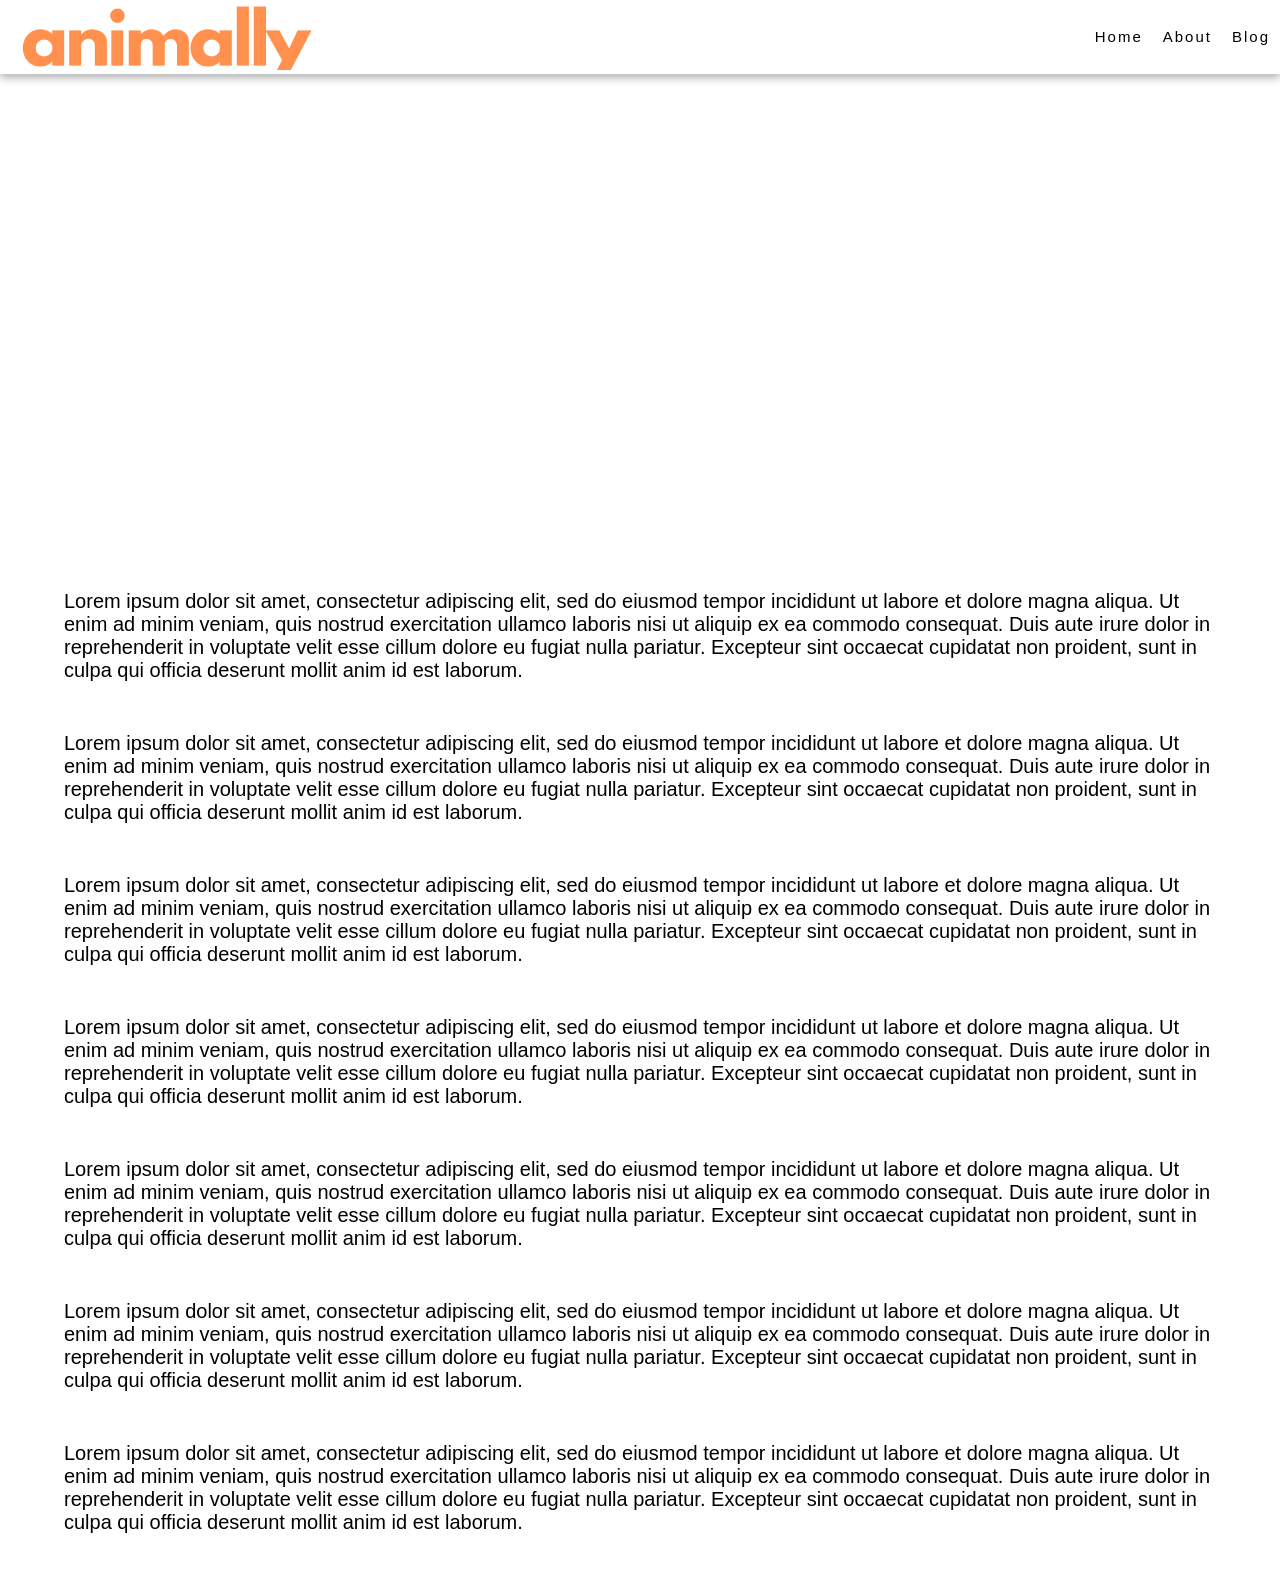
<file: 4-Landing-Page-Sticky-Navbar/index.html>
<!DOCTYPE html>
<html lang="en">
<head>
    <meta charset="UTF-8">
    <meta http-equiv="X-UA-Compatible" content="IE=edge">
    <meta name="viewport" content="width=device-width, initial-scale=1.0">
    <title>Landing Page</title>
    <link rel="stylesheet" href="style.css">
</head>
<body>
    <div id="navbar">
        <a href="/index.html"><img id="logo" src="logo.png" alt="logo"/></a>
        <ul>
            <li><a href="#">Home</a></li>
            <li><a href="#">About</a></li>
            <li><a href="#">Blog</a></li>
        </ul>

    </div>
    <div id="hero-section">
        <h1>Hi There</h1>
    </div>
    <div id="text-container">
        <p id="text">
            Lorem ipsum dolor sit amet, consectetur adipiscing elit, sed do eiusmod tempor incididunt ut labore et dolore magna aliqua. Ut enim ad minim veniam, quis nostrud exercitation ullamco laboris nisi ut aliquip ex ea commodo consequat. Duis aute irure dolor in reprehenderit in voluptate velit esse cillum dolore eu fugiat nulla pariatur. Excepteur sint occaecat cupidatat non proident, sunt in culpa qui officia deserunt mollit anim id est laborum.
        </p>
        <p id="text">
            Lorem ipsum dolor sit amet, consectetur adipiscing elit, sed do eiusmod tempor incididunt ut labore et dolore magna aliqua. Ut enim ad minim veniam, quis nostrud exercitation ullamco laboris nisi ut aliquip ex ea commodo consequat. Duis aute irure dolor in reprehenderit in voluptate velit esse cillum dolore eu fugiat nulla pariatur. Excepteur sint occaecat cupidatat non proident, sunt in culpa qui officia deserunt mollit anim id est laborum.
        </p>
        <p id="text">
            Lorem ipsum dolor sit amet, consectetur adipiscing elit, sed do eiusmod tempor incididunt ut labore et dolore magna aliqua. Ut enim ad minim veniam, quis nostrud exercitation ullamco laboris nisi ut aliquip ex ea commodo consequat. Duis aute irure dolor in reprehenderit in voluptate velit esse cillum dolore eu fugiat nulla pariatur. Excepteur sint occaecat cupidatat non proident, sunt in culpa qui officia deserunt mollit anim id est laborum.
        </p>
        <p id="text">
            Lorem ipsum dolor sit amet, consectetur adipiscing elit, sed do eiusmod tempor incididunt ut labore et dolore magna aliqua. Ut enim ad minim veniam, quis nostrud exercitation ullamco laboris nisi ut aliquip ex ea commodo consequat. Duis aute irure dolor in reprehenderit in voluptate velit esse cillum dolore eu fugiat nulla pariatur. Excepteur sint occaecat cupidatat non proident, sunt in culpa qui officia deserunt mollit anim id est laborum.
        </p>
        <p id="text">
            Lorem ipsum dolor sit amet, consectetur adipiscing elit, sed do eiusmod tempor incididunt ut labore et dolore magna aliqua. Ut enim ad minim veniam, quis nostrud exercitation ullamco laboris nisi ut aliquip ex ea commodo consequat. Duis aute irure dolor in reprehenderit in voluptate velit esse cillum dolore eu fugiat nulla pariatur. Excepteur sint occaecat cupidatat non proident, sunt in culpa qui officia deserunt mollit anim id est laborum.
        </p>
        <p id="text">
            Lorem ipsum dolor sit amet, consectetur adipiscing elit, sed do eiusmod tempor incididunt ut labore et dolore magna aliqua. Ut enim ad minim veniam, quis nostrud exercitation ullamco laboris nisi ut aliquip ex ea commodo consequat. Duis aute irure dolor in reprehenderit in voluptate velit esse cillum dolore eu fugiat nulla pariatur. Excepteur sint occaecat cupidatat non proident, sunt in culpa qui officia deserunt mollit anim id est laborum.
        </p>
        <p id="text">
            Lorem ipsum dolor sit amet, consectetur adipiscing elit, sed do eiusmod tempor incididunt ut labore et dolore magna aliqua. Ut enim ad minim veniam, quis nostrud exercitation ullamco laboris nisi ut aliquip ex ea commodo consequat. Duis aute irure dolor in reprehenderit in voluptate velit esse cillum dolore eu fugiat nulla pariatur. Excepteur sint occaecat cupidatat non proident, sunt in culpa qui officia deserunt mollit anim id est laborum.
        </p>
    </div>
    <script src="app.js"></script>
</body>
</html>
</file>
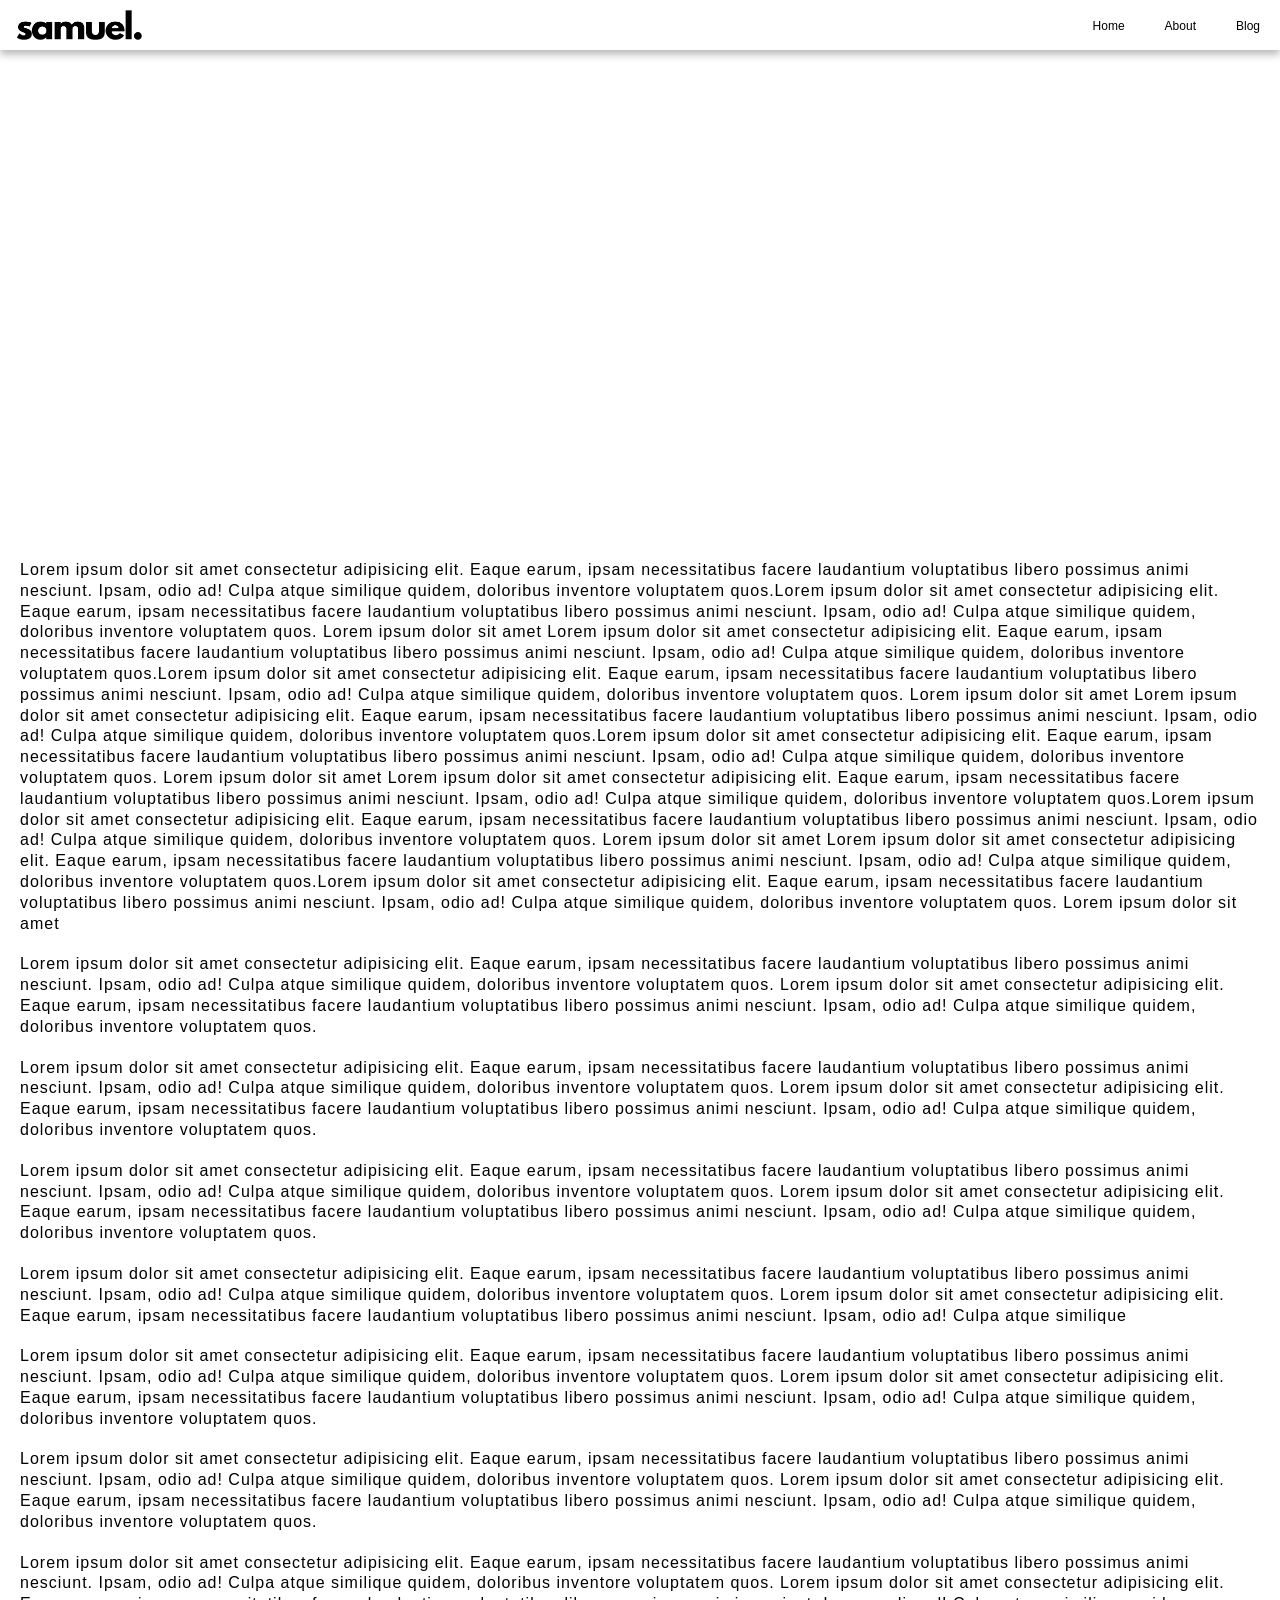
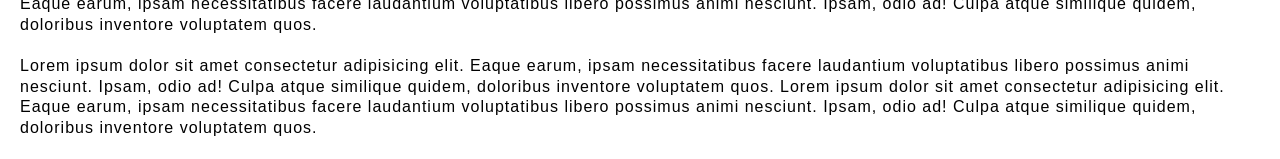
<file: 6-Landing-Page-Sticky-Nav/index.html>
<!DOCTYPE html>
<html lang="en">
<head>
    <meta charset="UTF-8">
    <meta http-equiv="X-UA-Compatible" content="IE=edge">
    <meta name="viewport" content="width=device-width, initial-scale=1.0">
    <link rel="stylesheet" href="style.css">
    <title>Landing Page</title>
</head>
<body>
    <div id="navbar" >
        <img src="Samuel-Logo-removebg-preview.png" alt="" id="logo">
        <ul>
            <li><a href="#">Home</a></li>
            <li><a href="#">About</a></li>
            <li><a href="#">Blog</a></li>
        </ul>
    </div>
    
    <div id="hero">
        <p class="main-text">Hello There</p>
    </div>
    <div class="blog-container">
        <p class="text">Lorem ipsum dolor sit amet consectetur adipisicing elit. Eaque earum, ipsam necessitatibus facere laudantium voluptatibus libero possimus animi nesciunt. Ipsam, odio ad! Culpa atque similique quidem, doloribus inventore voluptatem quos.Lorem ipsum dolor sit amet consectetur adipisicing elit. Eaque earum, ipsam necessitatibus facere laudantium voluptatibus libero possimus animi nesciunt. Ipsam, odio ad! Culpa atque similique quidem, doloribus inventore voluptatem quos. Lorem ipsum dolor sit amet Lorem ipsum dolor sit amet consectetur adipisicing elit. Eaque earum, ipsam necessitatibus facere laudantium voluptatibus libero possimus animi nesciunt. Ipsam, odio ad! Culpa atque similique quidem, doloribus inventore voluptatem quos.Lorem ipsum dolor sit amet consectetur adipisicing elit. Eaque earum, ipsam necessitatibus facere laudantium voluptatibus libero possimus animi nesciunt. Ipsam, odio ad! Culpa atque similique quidem, doloribus inventore voluptatem quos. Lorem ipsum dolor sit amet Lorem ipsum dolor sit amet consectetur adipisicing elit. Eaque earum, ipsam necessitatibus facere laudantium voluptatibus libero possimus animi nesciunt. Ipsam, odio ad! Culpa atque similique quidem, doloribus inventore voluptatem quos.Lorem ipsum dolor sit amet consectetur adipisicing elit. Eaque earum, ipsam necessitatibus facere laudantium voluptatibus libero possimus animi nesciunt. Ipsam, odio ad! Culpa atque similique quidem, doloribus inventore voluptatem quos. Lorem ipsum dolor sit amet Lorem ipsum dolor sit amet consectetur adipisicing elit. Eaque earum, ipsam necessitatibus facere laudantium voluptatibus libero possimus animi nesciunt. Ipsam, odio ad! Culpa atque similique quidem, doloribus inventore voluptatem quos.Lorem ipsum dolor sit amet consectetur adipisicing elit. Eaque earum, ipsam necessitatibus facere laudantium voluptatibus libero possimus animi nesciunt. Ipsam, odio ad! Culpa atque similique quidem, doloribus inventore voluptatem quos. Lorem ipsum dolor sit amet Lorem ipsum dolor sit amet consectetur adipisicing elit. Eaque earum, ipsam necessitatibus facere laudantium voluptatibus libero possimus animi nesciunt. Ipsam, odio ad! Culpa atque similique quidem, doloribus inventore voluptatem quos.Lorem ipsum dolor sit amet consectetur adipisicing elit. Eaque earum, ipsam necessitatibus facere laudantium voluptatibus libero possimus animi nesciunt. Ipsam, odio ad! Culpa atque similique quidem, doloribus inventore voluptatem quos. Lorem ipsum dolor sit amet
        </p>
        <p class="text">Lorem ipsum dolor sit amet consectetur adipisicing elit. Eaque earum, ipsam necessitatibus facere laudantium voluptatibus libero possimus animi nesciunt. Ipsam, odio ad! Culpa atque similique quidem, doloribus inventore voluptatem quos. Lorem ipsum dolor sit amet consectetur adipisicing elit. Eaque earum, ipsam necessitatibus facere laudantium voluptatibus libero possimus animi nesciunt. Ipsam, odio ad! Culpa atque similique quidem, doloribus inventore voluptatem quos.
        </p>
        <p class="text">Lorem ipsum dolor sit amet consectetur adipisicing elit. Eaque earum, ipsam necessitatibus facere laudantium voluptatibus libero possimus animi nesciunt. Ipsam, odio ad! Culpa atque similique quidem, doloribus inventore voluptatem quos. Lorem ipsum dolor sit amet consectetur adipisicing elit. Eaque earum, ipsam necessitatibus facere laudantium voluptatibus libero possimus animi nesciunt. Ipsam, odio ad! Culpa atque similique quidem, doloribus inventore voluptatem quos.
        </p>
        <p class="text">Lorem ipsum dolor sit amet consectetur adipisicing elit. Eaque earum, ipsam necessitatibus facere laudantium voluptatibus libero possimus animi nesciunt. Ipsam, odio ad! Culpa atque similique quidem, doloribus inventore voluptatem quos. Lorem ipsum dolor sit amet consectetur adipisicing elit. Eaque earum, ipsam necessitatibus facere laudantium voluptatibus libero possimus animi nesciunt. Ipsam, odio ad! Culpa atque similique quidem, doloribus inventore voluptatem quos.
        </p>
        <p class="text">Lorem ipsum dolor sit amet consectetur adipisicing elit. Eaque earum, ipsam necessitatibus facere laudantium voluptatibus libero possimus animi nesciunt. Ipsam, odio ad! Culpa atque similique quidem, doloribus inventore voluptatem quos. Lorem ipsum dolor sit amet consectetur adipisicing elit. Eaque earum, ipsam necessitatibus facere laudantium voluptatibus libero possimus animi nesciunt. Ipsam, odio ad! Culpa atque similique
        </p>
        <p class="text">Lorem ipsum dolor sit amet consectetur adipisicing elit. Eaque earum, ipsam necessitatibus facere laudantium voluptatibus libero possimus animi nesciunt. Ipsam, odio ad! Culpa atque similique quidem, doloribus inventore voluptatem quos. Lorem ipsum dolor sit amet consectetur adipisicing elit. Eaque earum, ipsam necessitatibus facere laudantium voluptatibus libero possimus animi nesciunt. Ipsam, odio ad! Culpa atque similique quidem, doloribus inventore voluptatem quos.
        </p>
        <p class="text">Lorem ipsum dolor sit amet consectetur adipisicing elit. Eaque earum, ipsam necessitatibus facere laudantium voluptatibus libero possimus animi nesciunt. Ipsam, odio ad! Culpa atque similique quidem, doloribus inventore voluptatem quos. Lorem ipsum dolor sit amet consectetur adipisicing elit. Eaque earum, ipsam necessitatibus facere laudantium voluptatibus libero possimus animi nesciunt. Ipsam, odio ad! Culpa atque similique quidem, doloribus inventore voluptatem quos.
        </p>
        <p class="text">Lorem ipsum dolor sit amet consectetur adipisicing elit. Eaque earum, ipsam necessitatibus facere laudantium voluptatibus libero possimus animi nesciunt. Ipsam, odio ad! Culpa atque similique quidem, doloribus inventore voluptatem quos. Lorem ipsum dolor sit amet consectetur adipisicing elit. Eaque earum, ipsam necessitatibus facere laudantium voluptatibus libero possimus animi nesciunt. Ipsam, odio ad! Culpa atque similique quidem, doloribus inventore voluptatem quos.
        </p>
        <p class="text">Lorem ipsum dolor sit amet consectetur adipisicing elit. Eaque earum, ipsam necessitatibus facere laudantium voluptatibus libero possimus animi nesciunt. Ipsam, odio ad! Culpa atque similique quidem, doloribus inventore voluptatem quos. Lorem ipsum dolor sit amet consectetur adipisicing elit. Eaque earum, ipsam necessitatibus facere laudantium voluptatibus libero possimus animi nesciunt. Ipsam, odio ad! Culpa atque similique quidem, doloribus inventore voluptatem quos.
        </p>
    </div>
    <script src="app.js"></script>
</body>
</html>
</file>
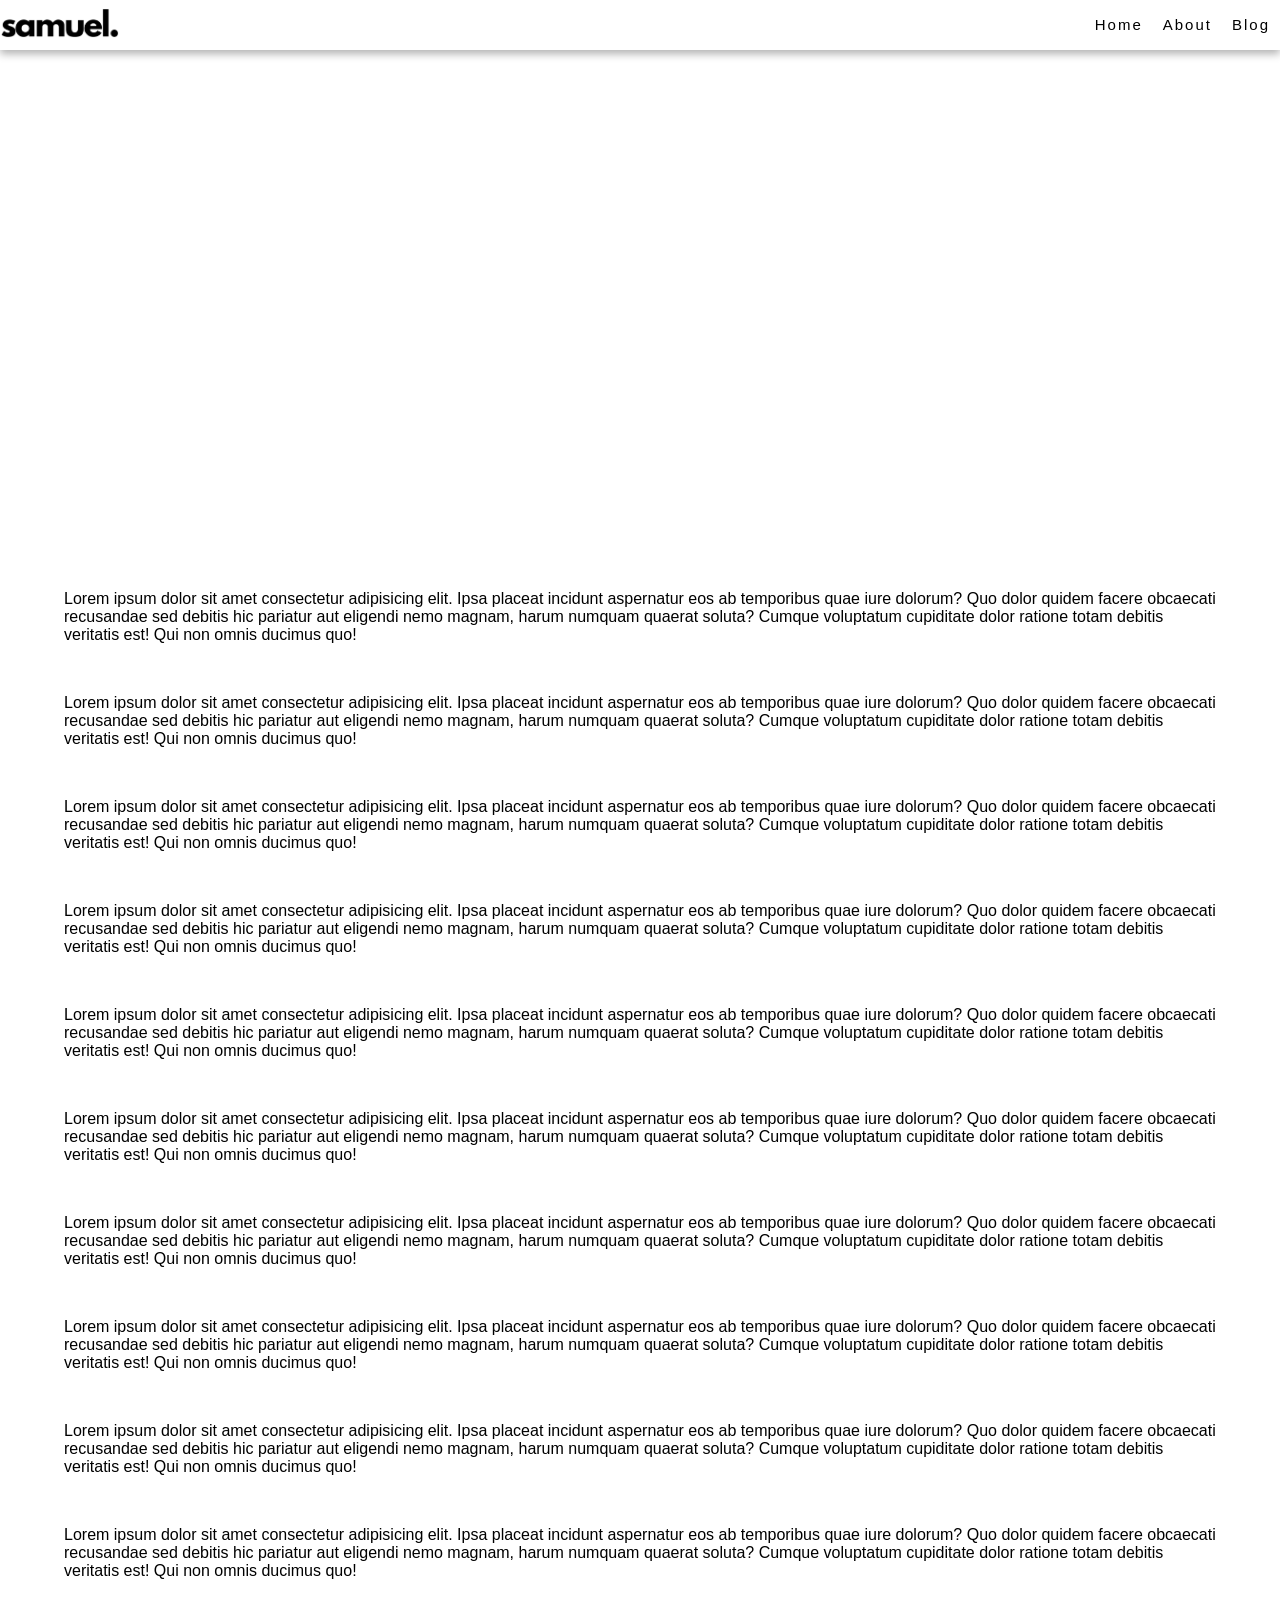
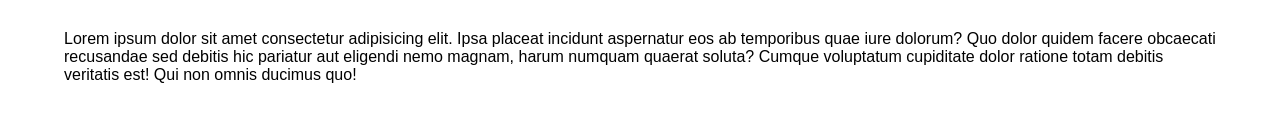
<file: 7-Navbar-Transition/index.html>
<!DOCTYPE html>
<html lang="en">
<head>
    <meta charset="UTF-8">
    <meta http-equiv="X-UA-Compatible" content="IE=edge">
    <meta name="viewport" content="width=device-width, initial-scale=1.0">
    <title>Landing Page</title>
    <link rel="stylesheet" href="style.css">
</head>
<body>
    <div id="navbar">
        <a href="/index.html"><img src="logo.png" alt="" id="logo"></a>
        <ul>
            <li><a href="#">Home</a></li>
            <li><a href="#">About</a></li>
            <li><a href="#">Blog</a></li>
        </ul>
    </div>
    <div id="hero-section">
        <h1>Hello</h1>
    </div>
    <div id="text-container">
        <p id="text">
            Lorem ipsum dolor sit amet consectetur adipisicing elit. Ipsa placeat incidunt aspernatur eos ab temporibus quae iure dolorum? Quo dolor quidem facere obcaecati recusandae sed debitis hic pariatur aut eligendi nemo magnam, harum numquam quaerat soluta? Cumque voluptatum cupiditate dolor ratione totam debitis veritatis est! Qui non omnis ducimus quo!
        </p>
        <p id="text">
            Lorem ipsum dolor sit amet consectetur adipisicing elit. Ipsa placeat incidunt aspernatur eos ab temporibus quae iure dolorum? Quo dolor quidem facere obcaecati recusandae sed debitis hic pariatur aut eligendi nemo magnam, harum numquam quaerat soluta? Cumque voluptatum cupiditate dolor ratione totam debitis veritatis est! Qui non omnis ducimus quo!
        </p>
        <p id="text">
            Lorem ipsum dolor sit amet consectetur adipisicing elit. Ipsa placeat incidunt aspernatur eos ab temporibus quae iure dolorum? Quo dolor quidem facere obcaecati recusandae sed debitis hic pariatur aut eligendi nemo magnam, harum numquam quaerat soluta? Cumque voluptatum cupiditate dolor ratione totam debitis veritatis est! Qui non omnis ducimus quo!
        </p>
        <p id="text">
            Lorem ipsum dolor sit amet consectetur adipisicing elit. Ipsa placeat incidunt aspernatur eos ab temporibus quae iure dolorum? Quo dolor quidem facere obcaecati recusandae sed debitis hic pariatur aut eligendi nemo magnam, harum numquam quaerat soluta? Cumque voluptatum cupiditate dolor ratione totam debitis veritatis est! Qui non omnis ducimus quo!
        </p>
        <p id="text">
            Lorem ipsum dolor sit amet consectetur adipisicing elit. Ipsa placeat incidunt aspernatur eos ab temporibus quae iure dolorum? Quo dolor quidem facere obcaecati recusandae sed debitis hic pariatur aut eligendi nemo magnam, harum numquam quaerat soluta? Cumque voluptatum cupiditate dolor ratione totam debitis veritatis est! Qui non omnis ducimus quo!
        </p>
        <p id="text">
            Lorem ipsum dolor sit amet consectetur adipisicing elit. Ipsa placeat incidunt aspernatur eos ab temporibus quae iure dolorum? Quo dolor quidem facere obcaecati recusandae sed debitis hic pariatur aut eligendi nemo magnam, harum numquam quaerat soluta? Cumque voluptatum cupiditate dolor ratione totam debitis veritatis est! Qui non omnis ducimus quo!
        </p>
        <p id="text">
            Lorem ipsum dolor sit amet consectetur adipisicing elit. Ipsa placeat incidunt aspernatur eos ab temporibus quae iure dolorum? Quo dolor quidem facere obcaecati recusandae sed debitis hic pariatur aut eligendi nemo magnam, harum numquam quaerat soluta? Cumque voluptatum cupiditate dolor ratione totam debitis veritatis est! Qui non omnis ducimus quo!
        </p>
        <p id="text">
            Lorem ipsum dolor sit amet consectetur adipisicing elit. Ipsa placeat incidunt aspernatur eos ab temporibus quae iure dolorum? Quo dolor quidem facere obcaecati recusandae sed debitis hic pariatur aut eligendi nemo magnam, harum numquam quaerat soluta? Cumque voluptatum cupiditate dolor ratione totam debitis veritatis est! Qui non omnis ducimus quo!
        </p>
        <p id="text">
            Lorem ipsum dolor sit amet consectetur adipisicing elit. Ipsa placeat incidunt aspernatur eos ab temporibus quae iure dolorum? Quo dolor quidem facere obcaecati recusandae sed debitis hic pariatur aut eligendi nemo magnam, harum numquam quaerat soluta? Cumque voluptatum cupiditate dolor ratione totam debitis veritatis est! Qui non omnis ducimus quo!
        </p>
        <p id="text">
            Lorem ipsum dolor sit amet consectetur adipisicing elit. Ipsa placeat incidunt aspernatur eos ab temporibus quae iure dolorum? Quo dolor quidem facere obcaecati recusandae sed debitis hic pariatur aut eligendi nemo magnam, harum numquam quaerat soluta? Cumque voluptatum cupiditate dolor ratione totam debitis veritatis est! Qui non omnis ducimus quo!
        </p>
        <p id="text">
            Lorem ipsum dolor sit amet consectetur adipisicing elit. Ipsa placeat incidunt aspernatur eos ab temporibus quae iure dolorum? Quo dolor quidem facere obcaecati recusandae sed debitis hic pariatur aut eligendi nemo magnam, harum numquam quaerat soluta? Cumque voluptatum cupiditate dolor ratione totam debitis veritatis est! Qui non omnis ducimus quo!
        </p>
    </div>

    <script src="app.js"></script>
</body>
</html>
</file>
<file: 4-Landing-Page-Sticky-Navbar/style.css>
body{
    margin: 0
}

#hero-section{
    background-image: url("https://images.unsplash.com/photo-1663789669038-ba180c8c155a?ixlib=rb-1.2.1&ixid=MnwxMjA3fDB8MHxwaG90by1wYWdlfHx8fGVufDB8fHx8&auto=format&fit=crop&w=3628&q=80");
    height: 60vh;
    background-size: cover;
    display: flex;
    justify-content: center;
    align-items: center;
}

#hero-section h1 {
    font-family: helvetica;
    color: white;
    letter-spacing: 2px;
    font-size: 30px;
    font-weight: 300;
}

#text{
    font-family: helvetica;
    font-size: 20px;
    margin: 50px 5%;
}

#logo{
    height: 70px;
}

#navbar{
    display: flex;
    position: fixed;
    background-color: white;
    width: 100%;
    justify-content: space-between;
    align-items: center;
    box-shadow: 0px 4px 8px rgba(0, 0, 0, 0.3);
    transition: background-color 0.4s;
}

#navbar ul{
    display: flex;
    list-style-type: none;
}

#navbar ul li a {
    text-decoration: none;
    margin: 0 10px;
    color: black;
    font-family: helvetica;
    letter-spacing: 2px;
    font-size: 15px;
}

#navbar ul li a:hover{
    color: orangered;
    transition: color 0.4s;
}

#navbar.active{
    background-color: black;
}

#navbar.active ul li a{
    color: white;
}
</file>
<file: 6-Landing-Page-Sticky-Nav/style.css>
body{
    margin: 0;
}



#logo{
    max-width: 10%;
    margin-left: 15px;
}

#hero{
    background-image: url("https://images.unsplash.com/photo-1620641788421-7a1c342ea42e?ixlib=rb-1.2.1&ixid=MnwxMjA3fDB8MHxwaG90by1wYWdlfHx8fGVufDB8fHx8&auto=format&fit=crop&w=2148&q=80");
    height: 60vh;
    background-size: cover;
    display: flex;
    justify-content: center;
    align-items: center;
}

#hero p{
    font-family: helvetica;
    color: white;
    font-weight: 300;
    font-size: 15px;
}

.text{
    font-family: helvetica;
    margin: 20px;
    letter-spacing: 1px;
    line-height: 1.3rem;
    font-weight: 300;

}

#navbar{
    display: flex;
    justify-content: space-between;
    position: fixed;
    background-color: white;
    align-items: center;
    box-shadow: 0px 4px 8px rgba(0, 0, 0, 0.3);
    width: 100%;
    transition: background-color 0.4s;
}

#navbar ul{
    display: flex;
    list-style-type: none;
}

#navbar ul li a{
    margin: 0 20px;
    text-decoration: none;
    color: black;
    font-family: Helvetica;
    font-weight: 300;
    font-size: 12px;
}

#navbar ul li a:hover{
    color: rgb(144, 144, 144);
    transition: color 0.3s;
}

#navbar.active{
    background-color: rgb(0, 0, 0);
}

#navbar.active ul li a{
    color: white;
}
</file>
<file: 7-Navbar-Transition/style.css>
body{
    margin: 0;
}

#hero-section{
    background-image: url("https://images.unsplash.com/photo-1631477076110-2b8c1fe0f3cc?ixlib=rb-1.2.1&ixid=MnwxMjA3fDB8MHxwaG90by1wYWdlfHx8fGVufDB8fHx8&auto=format&fit=crop&w=1170&q=80");
    height: 60vh;
    background-size: cover;
    display: flex;
    justify-content: center;
    align-items: center;
}

#hero-section h1{
    font-family: helvetica;
    color: white;
    letter-spacing: 1px;
    font-weight: 300;
}

#text{
    font-family: helvetica;
    margin: 50px 5%;
}

#logo{
    height: 30px;
}

#navbar{
    display: flex;
    position: fixed;
    background-color: white;
    width: 100%;
    justify-content: space-between;
    align-items: center;
    box-shadow: 0px 4px 8px rgba(0, 0, 0, 0.3);
    transition: background-color 0.4s;
}

#navbar ul{
    display: flex;
    list-style-type: none;
}

#navbar ul li a {
    text-decoration: none;
    margin: 0 10px;
    color: black;
    font-family: helvetica;
    letter-spacing: 2px;
    font-size: 15px;
}

#navbar ul li a:hover{
    color: rgb(173, 173, 173);
    transition: color 0.4s;
}

#navbar.active{
    background-color: black;
}

#navbar ul li a.active {
    color: white;
}
</file>
